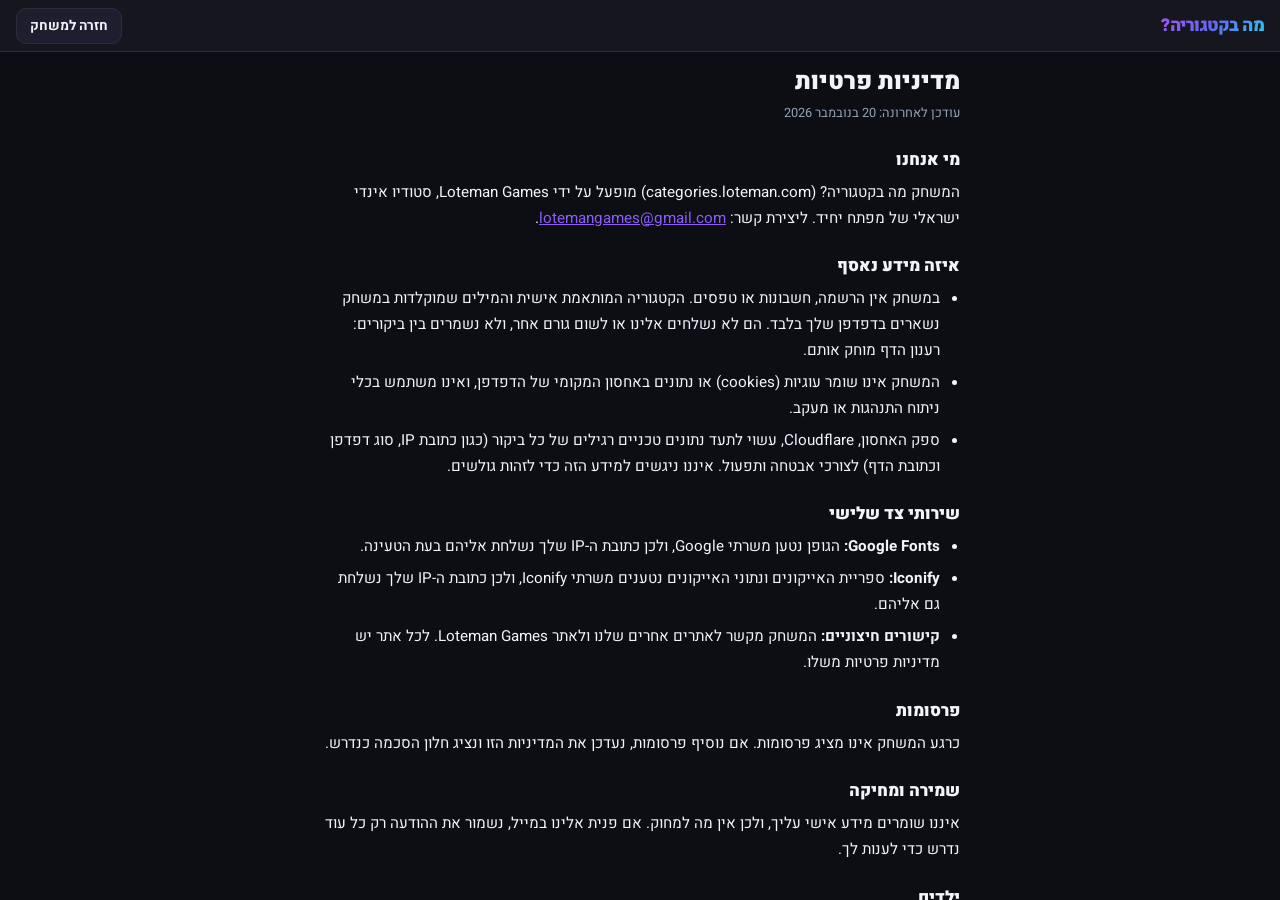
<file: privacy.html>
<!DOCTYPE html>
<html lang="he" dir="rtl">
<head>
<meta charset="UTF-8">
<meta name="viewport" content="width=device-width, initial-scale=1.0, interactive-widget=resizes-content">
<title>מדיניות פרטיות | מה בקטגוריה? 🏷️</title>
<meta name="description" content="מדיניות הפרטיות של מה בקטגוריה?: איזה מידע נאסף במשחק (כמעט אף אחד), שירותי צד שלישי ואיך יוצרים קשר.">
<link rel="canonical" href="https://categories.loteman.com/privacy">
<meta property="og:type" content="website">
<meta property="og:site_name" content="Loteman Games">
<meta property="og:title" content="מדיניות פרטיות | מה בקטגוריה?">
<meta property="og:description" content="מדיניות הפרטיות של מה בקטגוריה?: איזה מידע נאסף במשחק (כמעט אף אחד), שירותי צד שלישי ואיך יוצרים קשר.">
<meta property="og:url" content="https://categories.loteman.com/privacy">
<meta property="og:image" content="https://loteman.com/og-image.png">
<meta property="og:image:width" content="1200">
<meta property="og:image:height" content="630">
<meta property="og:image:alt" content="Loteman Games - משחקים וכלים">
<meta property="og:locale" content="he_IL">
<meta name="twitter:card" content="summary_large_image">
<link rel="icon" href="data:image/svg+xml,<svg xmlns='http://www.w3.org/2000/svg' viewBox='0 0 100 100'><text y='.9em' font-size='90'>🏷️</text></svg>">
<link rel="stylesheet" href="css/styles.css">
</head>
<body>

<div class="page-header">
  <a class="page-header-title gradient-text" href="/">מה בקטגוריה?</a>
  <a class="header-btn" href="/">חזרה למשחק</a>
</div>

<div class="screen active has-header legal-page">
  <main class="legal">
    <h1>מדיניות פרטיות</h1>
    <p class="legal-updated">עודכן לאחרונה: 20 בנובמבר 2026</p>

    <h2>מי אנחנו</h2>
    <p>המשחק מה בקטגוריה? (categories.loteman.com) מופעל על ידי Loteman Games, סטודיו אינדי ישראלי של מפתח יחיד. ליצירת קשר: <a href="mailto:lotemangames@gmail.com">lotemangames@gmail.com</a>.</p>

    <h2>איזה מידע נאסף</h2>
    <ul>
      <li>במשחק אין הרשמה, חשבונות או טפסים. הקטגוריה המותאמת אישית והמילים שמוקלדות במשחק נשארים בדפדפן שלך בלבד. הם לא נשלחים אלינו או לשום גורם אחר, ולא נשמרים בין ביקורים: רענון הדף מוחק אותם.</li>
      <li>המשחק אינו שומר עוגיות (cookies) או נתונים באחסון המקומי של הדפדפן, ואינו משתמש בכלי ניתוח התנהגות או מעקב.</li>
      <li>ספק האחסון, Cloudflare, עשוי לתעד נתונים טכניים רגילים של כל ביקור (כגון כתובת IP, סוג דפדפן וכתובת הדף) לצורכי אבטחה ותפעול. איננו ניגשים למידע הזה כדי לזהות גולשים.</li>
    </ul>

    <h2>שירותי צד שלישי</h2>
    <ul>
      <li><strong>Google Fonts:</strong> הגופן נטען משרתי Google, ולכן כתובת ה-IP שלך נשלחת אליהם בעת הטעינה.</li>
      <li><strong>Iconify:</strong> ספריית האייקונים ונתוני האייקונים נטענים משרתי Iconify, ולכן כתובת ה-IP שלך נשלחת גם אליהם.</li>
      <li><strong>קישורים חיצוניים:</strong> המשחק מקשר לאתרים אחרים שלנו ולאתר Loteman Games. לכל אתר יש מדיניות פרטיות משלו.</li>
    </ul>

    <h2>פרסומות</h2>
    <p>כרגע המשחק אינו מציג פרסומות. אם נוסיף פרסומות, נעדכן את המדיניות הזו ונציג חלון הסכמה כנדרש.</p>

    <h2>שמירה ומחיקה</h2>
    <p>איננו שומרים מידע אישי עליך, ולכן אין מה למחוק. אם פנית אלינו במייל, נשמור את ההודעה רק כל עוד נדרש כדי לענות לך.</p>

    <h2>ילדים</h2>
    <p>המשחק עשוי לשמש גם ילדים, ואיננו אוספים מידע אישי מאף גולש, בכל גיל.</p>

    <h2>אבטחה</h2>
    <p>המשחק מוגש בחיבור מוצפן (HTTPS) בלבד.</p>

    <h2>שינויים במדיניות</h2>
    <p>נעדכן את הדף הזה כשהמשחק ישתנה, ותאריך העדכון האחרון מופיע בראשו.</p>

    <h2>יצירת קשר</h2>
    <p>לשאלות בנושא פרטיות: <a href="mailto:lotemangames@gmail.com">lotemangames@gmail.com</a>.</p>

    <div class="legal-footer">כל הזכויות שמורות · © <span id="year"></span> Loteman Games</div>
  </main>
</div>

<script>document.getElementById('year').textContent = new Date().getFullYear();</script>
</body>
</html>
</file>
<file: css/styles.css>
@import url('https://fonts.googleapis.com/css2?family=Heebo:wght@400;700;900&display=swap');

iconify-icon { display: inline-flex; vertical-align: middle; flex-shrink: 0; }
  button iconify-icon, a iconify-icon { pointer-events: none; }
  .btn iconify-icon         { font-size: 1.4rem; width: 1.4rem; height: 1.4rem; }
  .footer-link iconify-icon { font-size: 1rem;  width: 1rem;  height: 1rem;  }
  .header-btn  iconify-icon { font-size: 1rem;  width: 1rem;  height: 1rem;  }
  .ri-icon iconify-icon     { font-size: 1.2rem; width: 1.2rem; height: 1.2rem; }
  .info-tab iconify-icon    { font-size: 1rem;  width: 1rem;  height: 1rem;  }

  :root {
    --bg:       #0d0d14;
    --surface:  #16161f;
    --surface2: #1e1e2e;
    --green:    #22c55e;
    --red:      #ef4444;
    --accent:   #8b5cf6;
    --text:     #f1f5f9;
    --text-dim: #94a3b8;
    --border:   #2d2d3d;
    --radius:   18px;
    --radius-sm:10px;
    --header-h: 52px;
  }

  * { box-sizing: border-box; margin: 0; padding: 0; -webkit-tap-highlight-color: transparent; }
  html, body { height: 100%; font-family: 'Heebo', sans-serif; background: var(--bg); color: var(--text); overflow: hidden; touch-action: manipulation; }

  .gradient-text {
    background: linear-gradient(135deg, #a855f7 0%, #6366f1 50%, #22d3ee 100%);
    -webkit-background-clip: text; -webkit-text-fill-color: transparent; background-clip: text;
  }

  /* ===== GLOBAL HEADER ===== */
  .page-header {
    position: fixed; top: 0; left: 0; right: 0; height: var(--header-h);
    background: var(--surface); border-bottom: 1px solid var(--border);
    display: flex; align-items: center; justify-content: space-between;
    padding: 0 16px; z-index: 100; direction: rtl;
  }
  .page-header-title {
    font-size: 1.1rem; font-weight: 900; letter-spacing: -0.5px;
    border: none; cursor: pointer; padding: 4px 0; font-family: inherit;
  }
  .header-btn {
    background: var(--surface2); border: 1px solid var(--border); border-radius: 10px;
    color: var(--text); font-family: 'Heebo', sans-serif; font-size: .85rem; font-weight: 700;
    padding: 7px 13px; cursor: pointer; display: flex; align-items: center; gap: 5px;
    transition: transform .1s, filter .1s;
  }
  .header-btn:active { transform: scale(.94); filter: brightness(.85); }
  .header-btn:active { border-color: var(--accent); }
  @media (hover: hover) { .header-btn:hover { border-color: var(--accent); } }

  .home-help-btn {
    position: fixed; top: 10px; left: 12px; z-index: 100;
    background: var(--surface2); border: 1px solid var(--border); border-radius: 10px;
    color: var(--text-dim); padding: 9px; cursor: pointer;
    display: flex; align-items: center; justify-content: center;
    transition: filter .1s, border-color .15s, color .15s;
  }
  .home-help-btn:active { filter: brightness(.85); }
  .home-help-btn:active { border-color: var(--accent); color: var(--accent); }
  @media (hover: hover) { .home-help-btn:hover { border-color: var(--accent); color: var(--accent); } }
  .home-help-btn iconify-icon { font-size: 1.1rem; width: 1.1rem; height: 1.1rem; }

  /* ===== SCREEN SYSTEM ===== */
  .screen {
    display: none; position: fixed; inset: 0;
    flex-direction: column; align-items: center;
    overflow-y: auto; animation: fadeIn .22s ease;
  }
  .screen.active { display: flex; }
  .screen.has-header { padding-top: var(--header-h) !important; }
  @keyframes fadeIn { from{opacity:0;transform:translateY(10px)} to{opacity:1;transform:translateY(0)} }

  /* ===== SHARED COMPONENTS ===== */
  .btn {
    display: flex; align-items: center; justify-content: center; gap: 8px;
    width: 100%; padding: 18px 24px; border: none; border-radius: var(--radius);
    font-family: 'Heebo', sans-serif; font-size: 1.15rem; font-weight: 700;
    cursor: pointer; transition: transform .12s, filter .12s; letter-spacing: 0.3px;
  }
  .btn:active { transform: scale(.96); filter: brightness(.88); }
  .btn:active { outline: 2px solid var(--accent); outline-offset: 2px; }
  @media (hover: hover) { .btn:hover { outline: 2px solid var(--accent); outline-offset: 2px; } }
  .btn-primary { background: var(--accent); color: #f8f5ff; }
  .btn-green   { background: var(--green);  color: #06251a; }
  .btn-red     { background: var(--red);    color: #2c0908; }
  .btn-surface { background: var(--surface2); border: 1.5px solid var(--border); color: var(--text); }
  .btn-surface:active { filter: brightness(.85); }
  .btn-sm { padding: 12px 16px; font-size: .95rem; border-radius: var(--radius-sm); }
  .btn-row { display: flex; gap: 10px; width: 100%; }
  .btn-row .btn { flex: 1; }

  label { display: block; font-size: .8rem; font-weight: 700; color: var(--text-dim); margin-bottom: 6px; text-transform: uppercase; letter-spacing: .5px; }

  input[type="text"] {
    width: 100%; padding: 14px 16px; background: var(--surface2); border: 1.5px solid var(--border);
    border-radius: var(--radius-sm); color: var(--text);
    font-family: 'Heebo', sans-serif; font-size: 1rem; font-weight: 600;
    outline: none; transition: border-color .2s; direction: rtl;
  }
  input:focus { border-color: var(--accent); }
  input.input-error { border-color: var(--red); }

  .card {
    width: 100%; background: var(--surface); border: 1px solid var(--border);
    border-radius: var(--radius); padding: 18px; margin-bottom: 14px;
  }

  /* ---- segmented control ---- */
  .segmented { display: flex; background: var(--surface2); border-radius: 12px; padding: 4px; gap: 4px; margin-bottom: 14px; }
  .segmented button {
    flex: 1; border: none; background: transparent; color: var(--text-dim);
    padding: 10px; border-radius: 9px; font-family: 'Heebo', sans-serif; font-weight: 700; font-size: .88rem;
    cursor: pointer; transition: background .15s, color .15s;
  }
  .segmented button.active { background: var(--accent); color: #f8f5ff; }

  /* ---- stepper ---- */
  .stepper { display: flex; align-items: center; justify-content: space-between; background: var(--surface2); border-radius: 12px; padding: 8px; }
  .stepper button { width: 42px; height: 42px; border-radius: 10px; border: none; background: var(--bg); color: var(--text); font-size: 1.3rem; font-weight: 700; cursor: pointer; }
  .stepper button:active { filter: brightness(1.3); }
  .stepper .count { font-size: 1.3rem; font-weight: 900; }

  /* ---- accordion (advanced settings) ---- */
  .settings-toggle-header {
    width: 100%; display: flex; align-items: center; justify-content: space-between;
    background: var(--surface2); border: 1.5px solid var(--border); border-radius: var(--radius-sm);
    padding: 14px 16px; cursor: pointer; font-family: 'Heebo', sans-serif; color: var(--text);
    font-size: .92rem; font-weight: 700; transition: border-color .15s;
  }
  .settings-toggle-header:active { border-color: var(--accent); }
  @media (hover: hover) { .settings-toggle-header:hover { border-color: var(--accent); } }
  .settings-toggle-header span { display: flex; align-items: center; gap: 7px; }
  .settings-chevron { transition: transform .25s ease; font-size: 1.2rem; width: 1.2rem; height: 1.2rem; color: var(--text-dim); }
  .settings-chevron.open { transform: rotate(180deg); }
  .advanced-settings-content { overflow: hidden; max-height: 0; transition: max-height .28s ease, margin-top .28s ease; margin-top: 0; }
  .advanced-settings-content.open { max-height: 300px; margin-top: 10px; }

  /* ===== HOME ===== */
  #screen-home { padding: 20px 20px 44px; gap: 0; background: var(--bg); justify-content: flex-start; }
  .logo { text-align: center; margin: 12px 0 10px; }
  .logo-text {
    font-size: 3.1rem; font-weight: 900; letter-spacing: -2px; line-height: 1;
  }
  .logo-sub { font-size: .85rem; color: var(--text-dim); letter-spacing: 3px; text-transform: uppercase; margin-top: 5px; }
  .home-desc { font-size: .95rem; color: var(--text-dim); line-height: 1.6; margin-top: 14px; padding: 0 6px; }

  .home-footer { width: 100%; display: flex; align-items: center; justify-content: center; gap: 6px; padding: 24px 0 4px; }
  .footer-link {
    background: none; border: none; color: var(--text-dim);
    font-family: 'Heebo', sans-serif; font-size: .82rem; font-weight: 700;
    cursor: pointer; padding: 6px 10px; border-radius: 8px;
    transition: color .15s, background .15s; letter-spacing: .2px;
    display: flex; align-items: center; gap: 5px;
  }
  .footer-link:active { color: var(--text); background: var(--surface2); }
  @media (hover: hover) { .footer-link:hover { color: var(--text); background: var(--surface2); } }
  .footer-sep { color: var(--border); font-size: .9rem; user-select: none; }

  /* ===== SETUP ===== */
  #screen-settings, #screen-warning, #screen-reveal, #screen-game, #screen-end {
    padding: 20px 20px 44px; gap: 0; background: var(--bg); justify-content: flex-start;
  }
  .screen-title { font-size: 1.4rem; font-weight: 900; text-align: center; width: 100%; margin-bottom: 6px; }
  .screen-sub   { font-size: .9rem; color: var(--text-dim); text-align: center; width: 100%; margin-bottom: 20px; line-height: 1.6; }

  .warning-box {
    background: rgba(229,83,75,.1); border: 1.5px solid rgba(229,83,75,.4);
    color: #ffb4af; border-radius: var(--radius); padding: 22px 18px; font-size: .95rem;
    line-height: 1.7; display: flex; flex-direction: column; gap: 12px;
    align-items: center; text-align: center; width: 100%;
  }
  .warning-box iconify-icon { font-size: 2.6rem; width: 2.6rem; height: 2.6rem; flex-shrink: 0; color: var(--red); }

  /* ===== REVEAL ===== */
  #screen-reveal { justify-content: flex-start; background: radial-gradient(ellipse at 50% 30%, #1a1a2e 0%, var(--bg) 70%); }
  .category-reveal { text-align: center; }
  .category-reveal .eyebrow { color: var(--text-dim); font-size: .8rem; font-weight: 700; letter-spacing: 1px; text-transform: uppercase; }
  .category-reveal .cat-name { font-size: 1.8rem; font-weight: 900; margin-top: 10px; color: var(--accent); line-height: 1.3; }
  .reveal-icon-wrap { text-align: center; margin-bottom: 22px; animation: bounce 1.6s ease-in-out infinite; }
  @keyframes bounce { 0%,100%{transform:translateY(0)} 50%{transform:translateY(-10px)} }
  .reveal-icon-wrap iconify-icon { font-size: 3.4rem; color: var(--accent); }

  /* ===== GAME ===== */
  .cat-chip {
    width: 100%; display: flex; align-items: center; justify-content: space-between;
    background: var(--surface2); border: 1px solid var(--border);
    border-radius: var(--radius-sm); padding: 12px 16px; margin-bottom: 16px;
  }
  .cat-chip .label { font-size: .72rem; color: var(--text-dim); font-weight: 700; text-transform: uppercase; letter-spacing: .5px; }
  .cat-chip .value { font-size: 1rem; font-weight: 700; margin-top: 2px; }
  .cat-chip .value.blurred { filter: blur(7px); user-select: none; }
  .cat-chip button {
    background: var(--bg); border: none; color: var(--text); width: 40px; height: 40px;
    border-radius: 10px; cursor: pointer; display: flex; align-items: center; justify-content: center;
    flex-shrink: 0;
  }
  .cat-chip button:active { filter: brightness(1.3); }

  .progress-row { display: flex; align-items: center; justify-content: space-between; margin-bottom: 14px; width: 100%; }
  .progress-text { font-weight: 700; font-size: .95rem; }
  .dots { display: flex; gap: 6px; }
  .dot { width: 14px; height: 14px; border-radius: 50%; background: var(--surface2); border: 1px solid var(--border); transition: background .25s, border-color .25s; }
  .dot.filled { background: var(--green); border-color: var(--green); }

  .word-input-row { display: flex; gap: 8px; margin-bottom: 10px; }
  .word-input-row input { flex: 1; }

  .word-list { margin-top: 14px; display: flex; flex-direction: column; gap: 8px; max-height: 220px; overflow-y: auto; width: 100%; }
  .word-item {
    display: flex; align-items: center; gap: 10px;
    background: var(--surface2); border-radius: var(--radius-sm); padding: 10px 12px;
    font-size: .95rem; font-weight: 500;
  }
  .word-item iconify-icon { font-size: 1.15rem; width: 1.15rem; height: 1.15rem; flex-shrink: 0; }
  .word-item.fit { border-inline-start: 4px solid var(--green); }
  .word-item.fit iconify-icon { color: var(--green); }
  .word-item.no-fit { border-inline-start: 4px solid var(--red); opacity: .7; }
  .word-item.no-fit iconify-icon { color: var(--red); }
  .empty-note { color: var(--text-dim); font-size: .88rem; text-align: center; padding: 14px 0; width: 100%; }

  .guess-panel { background: var(--surface2); border: 1px solid var(--border); border-radius: var(--radius-sm); padding: 14px; margin-top: 14px; width: 100%; }
  .guess-panel .hint { font-size: .82rem; color: var(--text-dim); margin-bottom: 10px; line-height: 1.6; }

  /* ===== END ===== */
  #screen-end { justify-content: flex-start; align-items: center; text-align: center; }
  #screen-end.guessers-win { background: radial-gradient(ellipse at 50% 40%, #081a08 0%, var(--bg) 65%); }
  #screen-end.judge-wins   { background: radial-gradient(ellipse at 50% 40%, #201007 0%, var(--bg) 65%); }
  .confetti-area  { position: absolute; inset: 0; pointer-events: none; overflow: hidden; }
  .confetti-piece { position: absolute; animation: confetti-fall linear forwards; opacity: 0; }
  @keyframes confetti-fall { 0%{transform:translateY(-20px) rotate(0deg);opacity:1} 100%{transform:translateY(110vh) rotate(720deg);opacity:.2} }
  .end-icon { font-size: 3.6rem; display: block; margin-bottom: 14px; animation: pulse 1.5s ease-in-out infinite; }
  @keyframes pulse { 0%,100%{transform:scale(1)} 50%{transform:scale(1.08)} }
  .end-title { font-size: 1.5rem; font-weight: 900; margin-bottom: 6px; }
  .end-sub { font-size: .9rem; color: var(--text-dim); margin-bottom: 20px; line-height: 1.6; }

  .reveal-card { width: 100%; background: var(--surface); border: 1px solid var(--border); border-radius: var(--radius); padding: 18px; text-align: center; margin-bottom: 14px; }
  .reveal-card .label { font-size: .75rem; color: var(--text-dim); font-weight: 700; letter-spacing: .5px; text-transform: uppercase; }
  .reveal-card .cat { font-size: 1.3rem; font-weight: 900; color: var(--accent); margin-top: 6px; }

  /* ===== INFO BOTTOM SHEET ===== */
  #info-backdrop { display: none; position: fixed; inset: 0; background: rgba(0,0,0,.65); z-index: 200; }
  #info-backdrop.open { display: block; }
  #info-sheet {
    display: none; position: fixed; bottom: 0; left: 0; right: 0;
    background: var(--surface); border-top: 1px solid var(--border);
    border-radius: 24px 24px 0 0; padding: 20px 24px 44px;
    z-index: 201; max-height: 82vh; overflow-y: auto;
    animation: slideUp .2s ease;
  }
  #info-sheet.open { display: block; }
  @keyframes slideUp { from{transform:translateY(100%)} to{transform:translateY(0)} }
  .info-handle { width: 40px; height: 4px; background: var(--border); border-radius: 2px; margin: 0 auto 16px; }
  .info-tabs { display: flex; gap: 6px; margin-bottom: 20px; background: var(--surface2); border-radius: 12px; padding: 4px; }
  .info-tab {
    flex: 1; padding: 9px 12px; border: none; border-radius: 9px;
    font-family: 'Heebo', sans-serif; font-size: .88rem; font-weight: 700;
    cursor: pointer; color: var(--text-dim); background: transparent;
    transition: background .15s, color .15s;
    display: flex; align-items: center; justify-content: center; gap: 6px;
  }
  .info-tab.active { background: var(--surface); color: var(--text); box-shadow: 0 1px 4px rgba(0,0,0,.4); }
  .rules-section { margin-bottom: 20px; }
  .rules-section h3 {
    font-size: .78rem; font-weight: 700; color: var(--text-dim);
    text-transform: uppercase; letter-spacing: 1px; margin-bottom: 10px;
    display: flex; align-items: center; gap: 6px;
  }
  .rules-section p { font-size: .95rem; color: var(--text); line-height: 1.65; }
  .rules-item { display: flex; gap: 12px; align-items: flex-start; background: var(--surface2); border-radius: 12px; padding: 12px 14px; margin-bottom: 8px; }
  .ri-text { font-size: .92rem; color: var(--text); line-height: 1.5; }
  .ri-text strong { color: var(--accent); }
  .about-link {
    display: flex; align-items: center; justify-content: space-between;
    background: var(--surface2); border: 1px solid var(--border);
    border-radius: 12px; padding: 14px 16px; margin-bottom: 10px;
    text-decoration: none; color: var(--text); transition: border-color .15s;
  }
  .about-link:active { border-color: var(--accent); }
  @media (hover: hover) { .about-link:hover { border-color: var(--accent); } }
  .about-link-label { font-size: .95rem; font-weight: 700; }
  .about-link-sub   { font-size: .78rem; color: var(--text-dim); margin-top: 2px; }
  .about-tm { text-align: center; font-size: .78rem; color: var(--text-dim); margin-top: 18px; line-height: 1.6; }

  /* ===== FEATURED GAMES TILES (about tab) ===== */
  .game-tiles {
    display: grid; grid-template-columns: repeat(2, 1fr); gap: 10px;
    width: 100%; margin-bottom: 4px;
  }
  .game-tile {
    display: flex; flex-direction: column; align-items: center; justify-content: center; gap: 6px;
    background: var(--surface2); border: 1.5px solid var(--border); border-radius: 12px;
    padding: 16px 10px; text-decoration: none; cursor: pointer;
    transition: transform .12s, border-color .15s, filter .12s;
  }
  .game-tile:active { transform: scale(.96); filter: brightness(.9); }
  .game-tile:active { border-color: var(--text-dim); }
  @media (hover: hover) { .game-tile:hover { border-color: var(--text-dim); } }
  .tile-emoji { font-size: 1.8rem; line-height: 1; }
  .tile-name { font-size: .85rem; font-weight: 900; text-align: center; }
  .tile-imposter .tile-name  { background: linear-gradient(90deg, #FF5733 0%, #C02B46 50%, #7D135B 100%); -webkit-background-clip: text; -webkit-text-fill-color: transparent; background-clip: text; }
  .tile-alias .tile-name     { background: linear-gradient(135deg, #facc15 0%, #f97316 50%, #ef4444 100%); -webkit-background-clip: text; -webkit-text-fill-color: transparent; background-clip: text; }
  .tile-category .tile-name  { background: linear-gradient(135deg, #a855f7 0%, #6366f1 50%, #22d3ee 100%); -webkit-background-clip: text; -webkit-text-fill-color: transparent; background-clip: text; }
  .tile-hirtotim .tile-name  { background: linear-gradient(135deg, #14b8a6 0%, #0ea5e9 55%, #6366f1 100%); -webkit-background-clip: text; -webkit-text-fill-color: transparent; background-clip: text; }

  /* ===== VERTICALLY CENTERED SCREENS =====
     Spacers instead of justify-content:center, so content taller than the
     viewport starts at the top and stays scrollable instead of being clipped. */
  #screen-home::before, #screen-home::after,
  #screen-reveal::before, #screen-reveal::after,
  #screen-end::before, #screen-end::after {
    content: ''; flex: 1 0 0;
  }

  /* ===== PRIVACY PAGE + LINKS ===== */
  a.header-btn, a.page-header-title { text-decoration: none; }
  .legal-page { justify-content: flex-start; padding: 20px 20px 44px; gap: 0; background: var(--bg); }
  .legal { width: 100%; max-width: 640px; text-align: right; }
  .legal h1 { font-size: 1.5rem; font-weight: 900; margin: 12px 0 4px; }
  .legal .legal-updated { font-size: .8rem; color: var(--text-dim); margin-bottom: 18px; }
  .legal h2 { font-size: 1.05rem; font-weight: 900; margin: 22px 0 8px; }
  .legal p, .legal li { font-size: .95rem; line-height: 1.7; color: var(--text); }
  .legal ul { padding-inline-start: 20px; display: flex; flex-direction: column; gap: 6px; }
  .legal a { color: var(--accent); }
  .legal-footer { margin-top: 28px; padding-top: 14px; border-top: 1px solid var(--border); font-size: .78rem; color: var(--text-dim); text-align: center; line-height: 1.7; }
</file>
